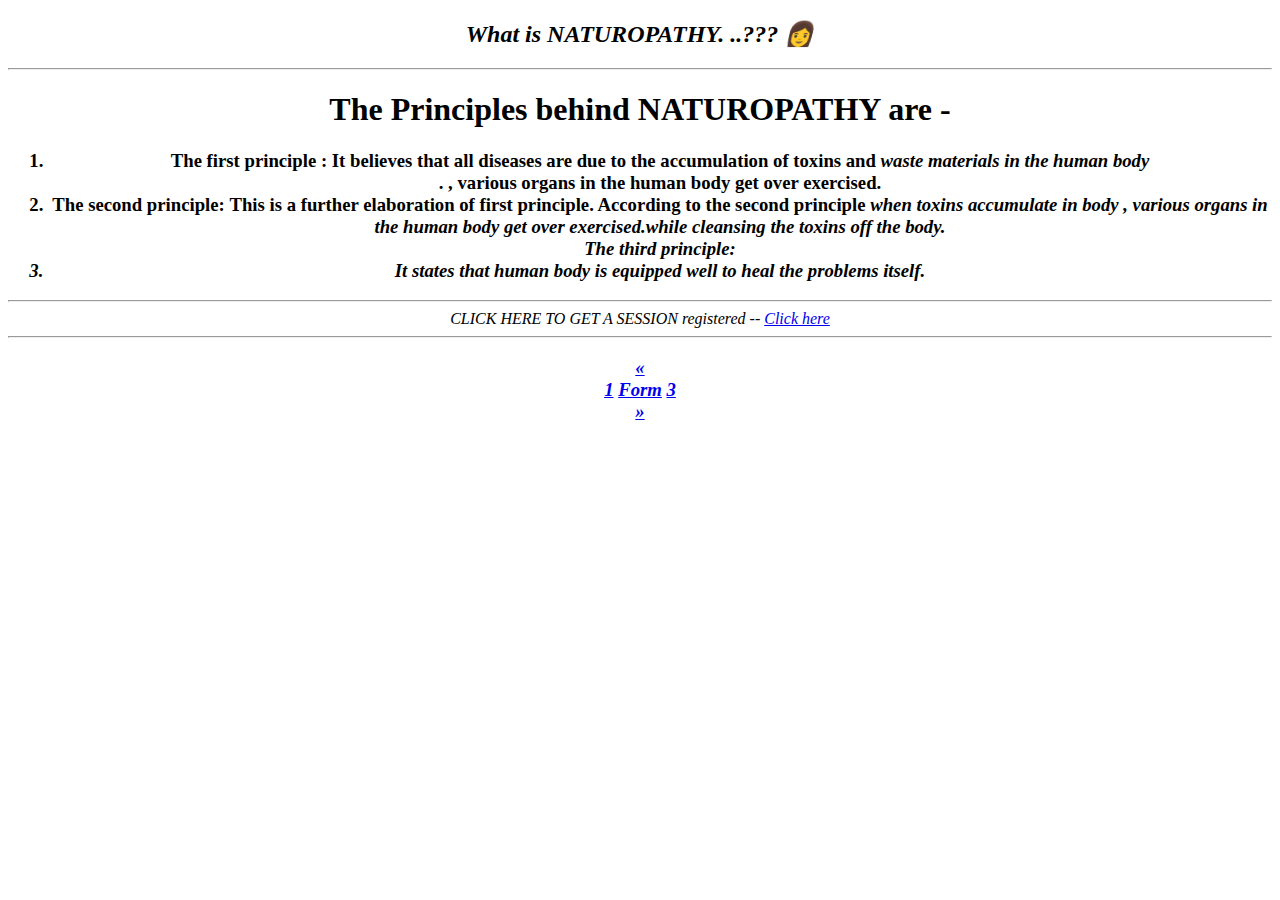
<file: index.html>
<!DOCTYPE html>
<html lang="en">

<head>
<style>
    <margin:20 px>
    <padding:10px>
</style>
</head>

<body>
<center>
<h2>
<i>
    <b>
        What is NATUROPATHY. ..??? &#128105
    </b>
</i>
<h2>
<hr>
<h1> The Principles behind NATUROPATHY are -
</h1>
<div>

    <h3>
        <ol>
            <li>
            <b>
                The first principle :
            </b>
                It believes that all diseases are due to the accumulation of toxins and <i> waste materials in the human body </i></li>.
            , various organs in the human body get over exercised.
        </li>
            <b>
                <li>
                The second principle:
            </b>
        This is a further elaboration of first principle. According to the second principle <i> when toxins accumulate in body , various organs in the human body get over exercised.while cleansing the toxins off the body.
            </li>

            <b>
                The third principle:
            </b>
            <li>
                It states that human body is equipped well to heal the problems itself.
            </li> 
        </h3>
        </ol>
    </bold>
</div>
</hr>

<hr>
CLICK HERE TO GET A SESSION registered  --
<a href="form.html">Click here</a>

<hr>
    <center>
<h3>
<div class="pagination">
    <a href="#">&laquo;</a>
    <br>
    <a href="introduction.html">1</a>
    <a href="form.html">Form</a>
    <a href="naturopath.html">3</a>
    <br>
    <a href="#">&raquo;</a>
</div>
</h3>

</body>
</html>
</center>
</file>
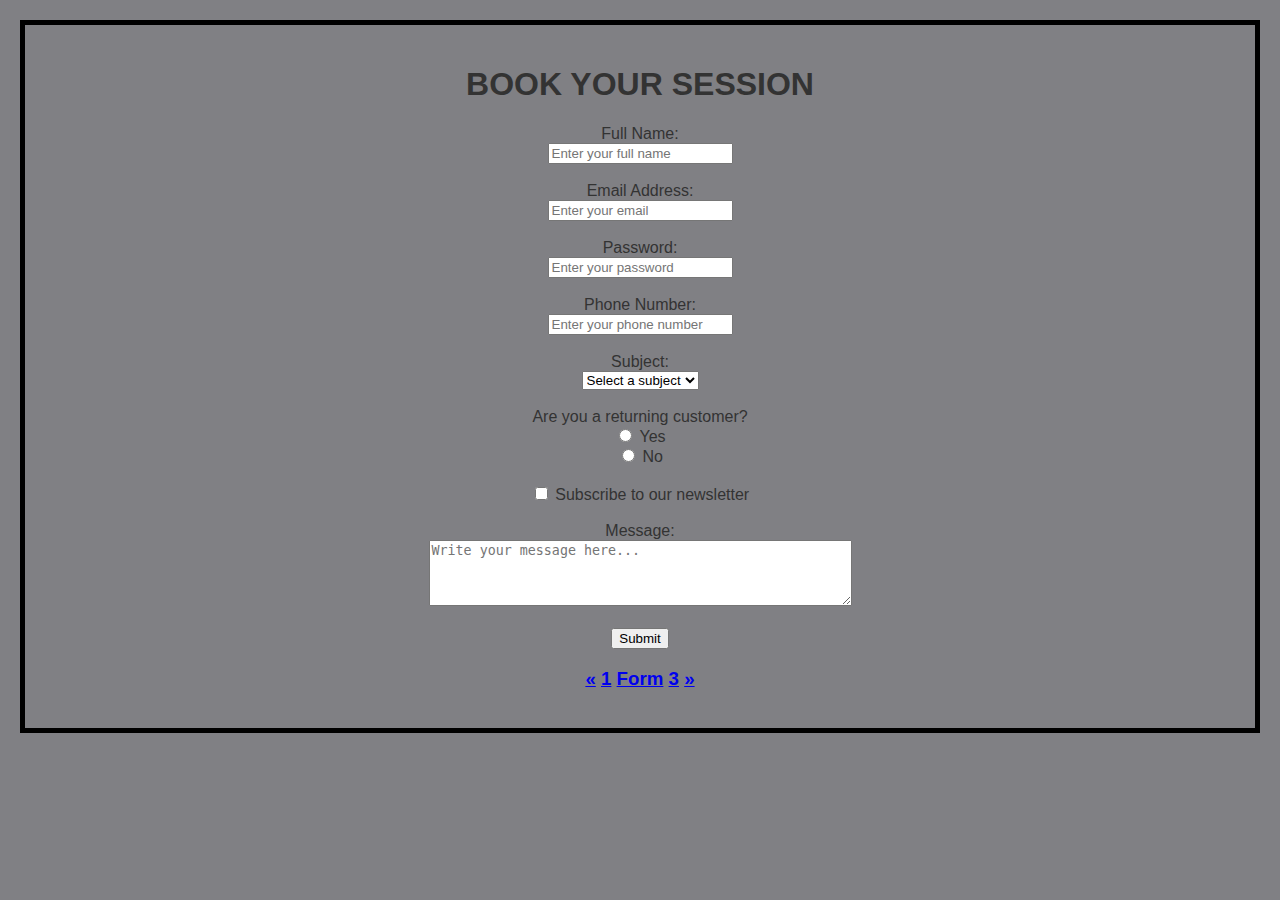
<file: treatment/templates/form.html>
<!DOCTYPE html>
<html lang="en">
<head>
    <meta charset="UTF-8">
    <meta name="viewport" content="width=device-width, initial-scale=1.0">
    <title>Subscription Form</title>
    <padding= 40px margin=40px>
  <style>
    body {
      border: 5px solid black;
      font-family: Arial, sans-serif;
      color: #333;
      background-color: #808084;
      margin: 20px;
      padding: 20px;
  }

  </style>
  </head>
<body>

<center><h1>BOOK YOUR SESSION</h1></center>

<center>
<form action="submit_form.php" method="post">

  <!-- Name Field -->
  <label for="name">Full Name:</label><br>
  <input type="text" id="name" name="name" placeholder="Enter your full name" required><br><br>
  
  <!-- Email Field -->
  <label for="email">Email Address:</label><br>
  <input type="email" id="email" name="email" placeholder="Enter your email" required><br><br>
  
  <!-- Password Field -->
  <label for="password">Password:</label><br>
  <input type="password" id="password" name="password" placeholder="Enter your password" required><br><br>
  
  <!-- Phone Field -->
  <label for="phone">Phone Number:</label><br>
  <input type="tel" id="phone" name="phone" placeholder="Enter your phone number"><br><br>
  
  <!-- Dropdown Menu -->
  <label for="subject">Subject:</label><br>
  <select id="subject" name="subject" required>
    <option value="">Select a subject</option>
    <option value="inquiry">General Inquiry</option>
    <option value="support">Support</option>
    <option value="feedback">Feedback</option>
  </select><br><br>
  
  <!-- Radio Buttons -->
  <label>Are you a returning customer?</label><br>
  <input type="radio" id="yes" name="customer" value="yes">
  <label for="yes">Yes</label><br>
  <input type="radio" id="no" name="customer" value="no">
  <label for="no">No</label><br><br>
  
  <!-- Checkbox -->
  <input type="checkbox" id="subscribe" name="subscribe" value="yes">
  <label for="subscribe">Subscribe to our newsletter</label><br><br>
  
  <!-- Textarea -->
  <label for="message">Message:</label><br>
  <textarea id="message" name="message" rows="4" cols="50" placeholder="Write your message here..."></textarea><br><br>
  
  <!-- Submit Button -->
  <input type="submit" value="Submit">
  
</form>

<h3>
  <div class="pagination">
      <a href="#">&laquo;</a>
      <a href="introduction.html">1</a>
      <a href="form.html">Form</a>
      <a href="introduction.html">3</a>
      <a href="#">&raquo;</a>
  </div>
  </h3>
  

</body>
</html>
</file>
